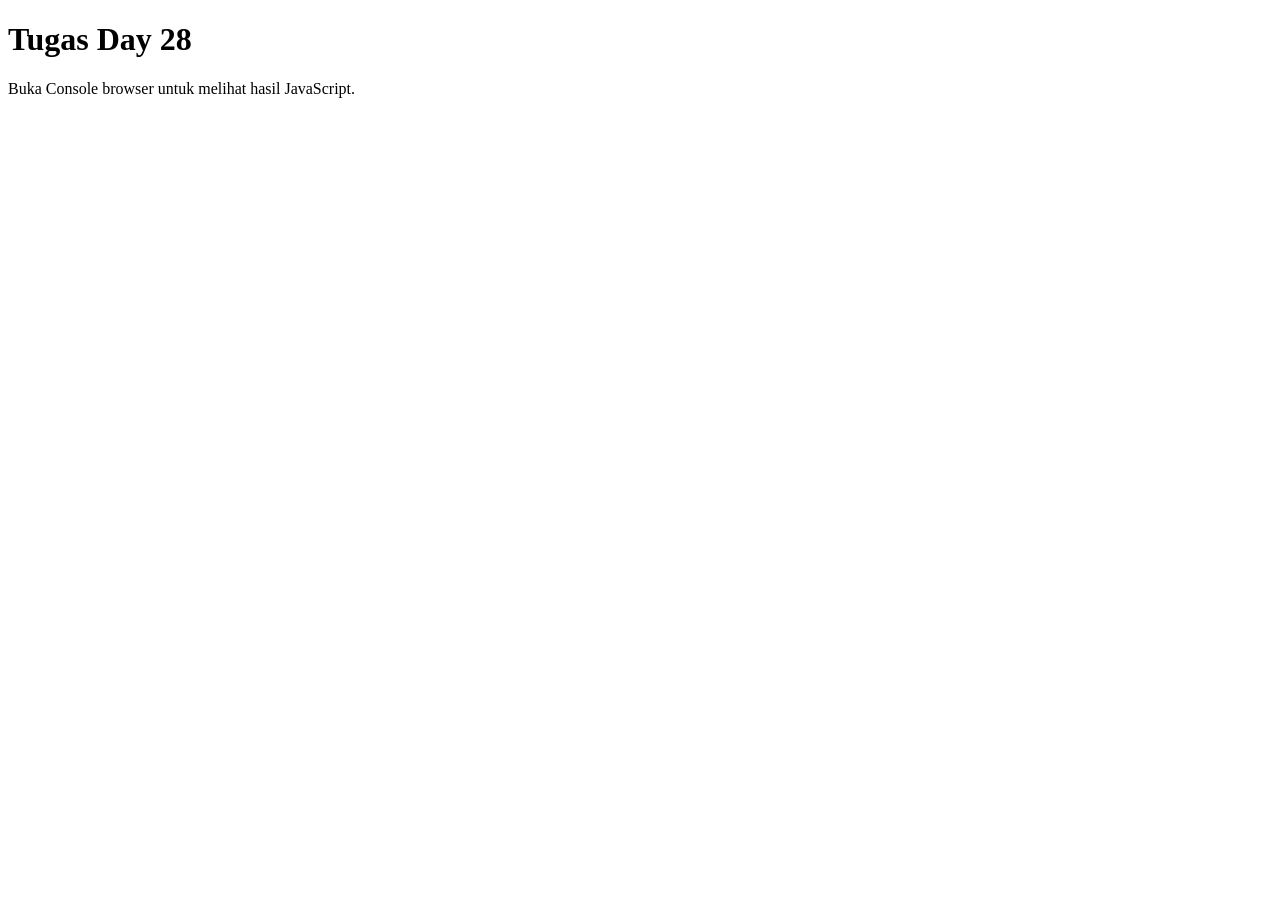
<file: day28/index.html>
<!DOCTYPE html>
<html lang="id">
<head>
    <meta charset="UTF-8">
    <meta name="viewport" content="width=device-width, initial-scale=1.0">
    <title>Tugas Day 28 - JavaScript</title>
</head>
<body>
    <h1>Tugas Day 28</h1>
    <p>Buka Console browser untuk melihat hasil JavaScript.</p>

    <script src="tugas day28.js"></script>
</body>
</html>
</file>
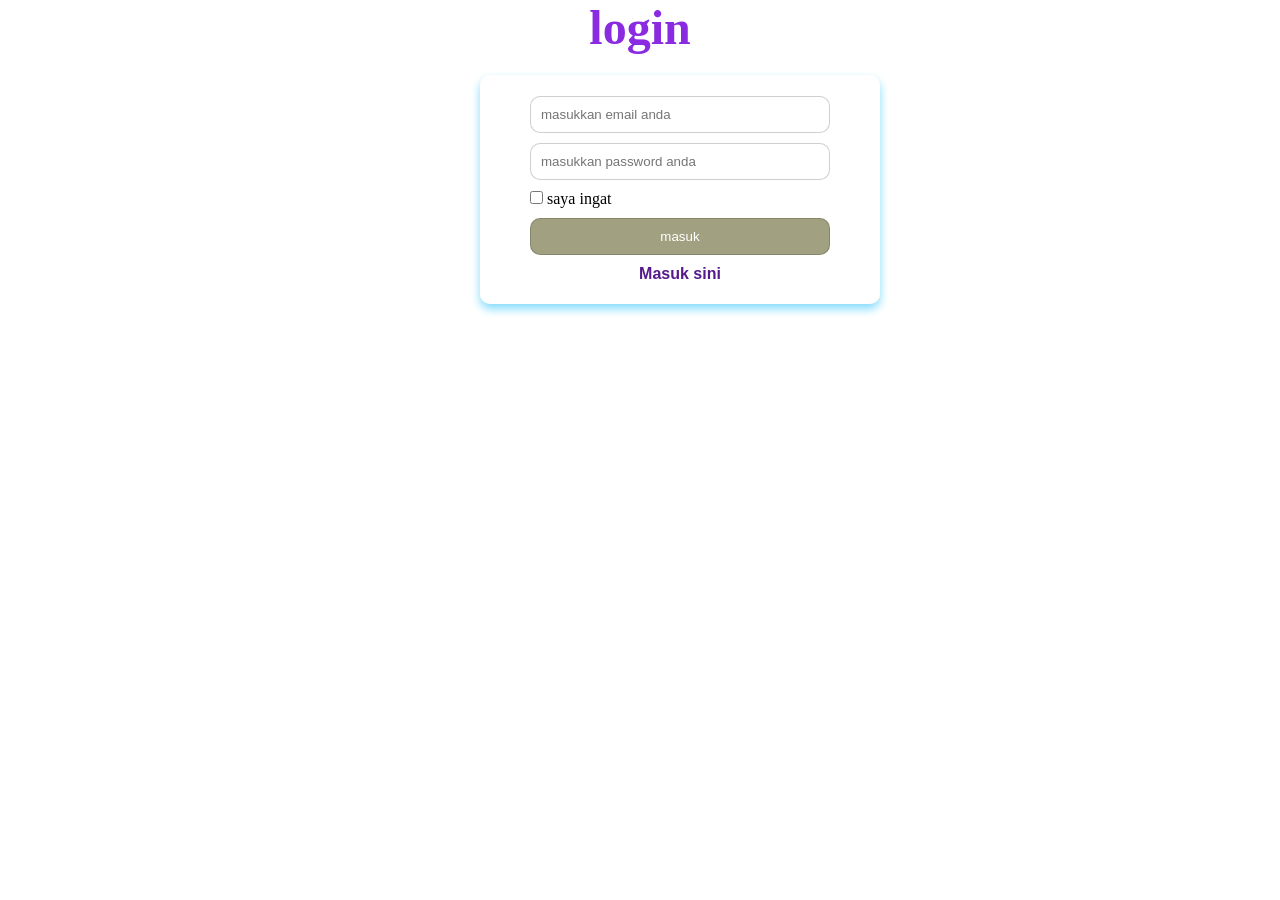
<file: Live coding/index.html>
<!DOCTYPE html>
<html lang="en">

<head>
    <meta charset="UTF-8">
    <meta name="viewport" content="width=device-width, initial-scale=1.0">
    <title>Live Coding</title>
    <link rel="stylesheet" href="style1.css">
</head>

<body>
    <div class="login">
        <h1>login</h1>
        <form action="email">
            <label for="email">
                <input type="email" placeholder="masukkan email anda" required>
            </label>
            <label for="password">
                <input type="password" placeholder="masukkan password anda" required>
            </label>
            <div class="ingat">
                <label>
                    <input type="checkbox">
                    saya ingat
                </label>
            </div>
            <button type="submit">masuk</button>
            <a href="">Masuk sini</a>
        </form>
    </div>
    <script src="script.js"></script>

    <body>
    </body>

</html>
</file>
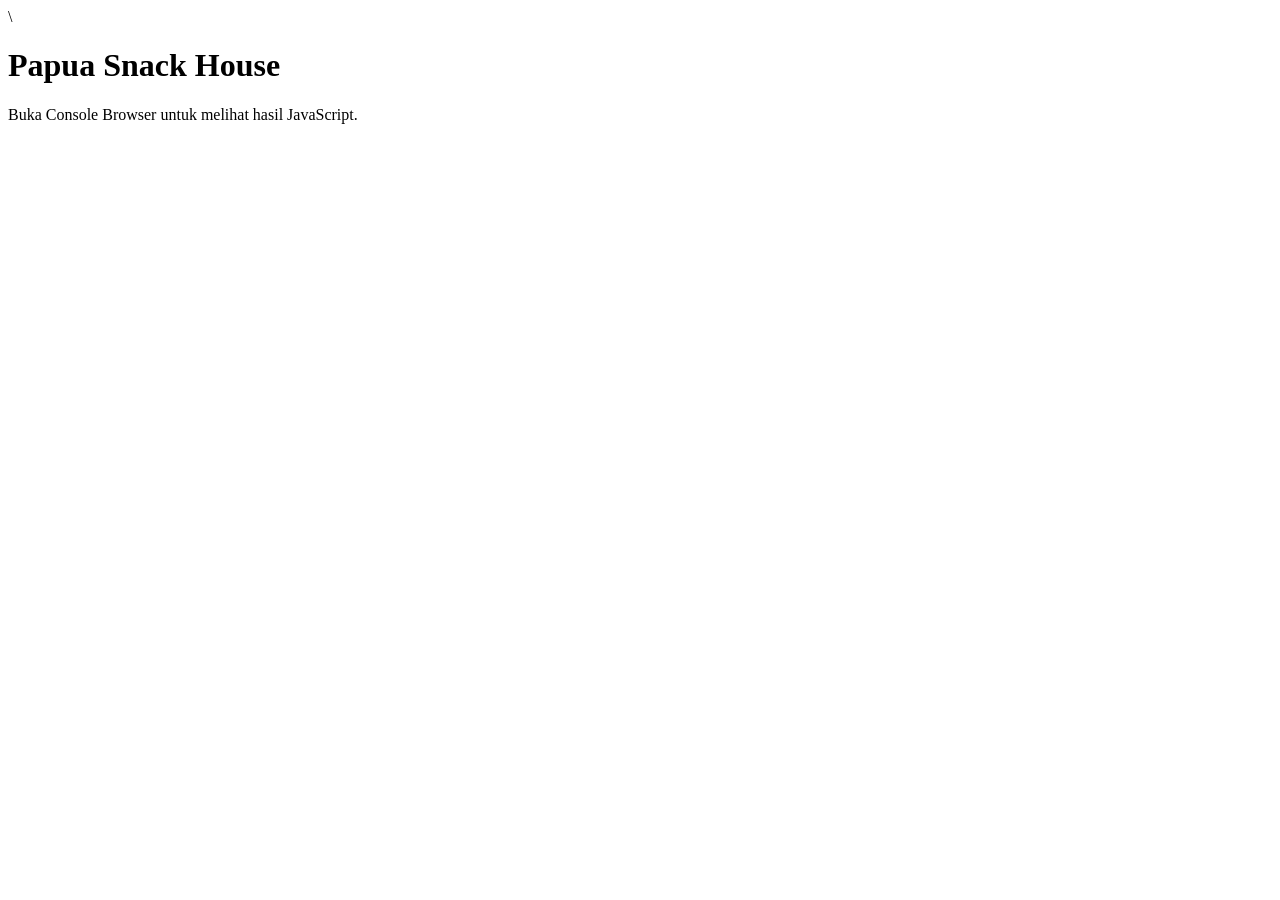
<file: tugas.js/index.html>
<!DOCTYPE html>
<html lang="id">
<head>
    <meta charset="UTF-8">
    <meta name="viewport" content="width=device-width, initial-scale=1.0">
    <title>Papua Snack House</title>\
      <link rel="icon" href="data:,">
</head>
<body>

    <h1>Papua Snack House</h1>
    <p>Buka Console Browser untuk melihat hasil JavaScript.</p>

    <script src="script.js"></script>
</body>
</html>
</file>
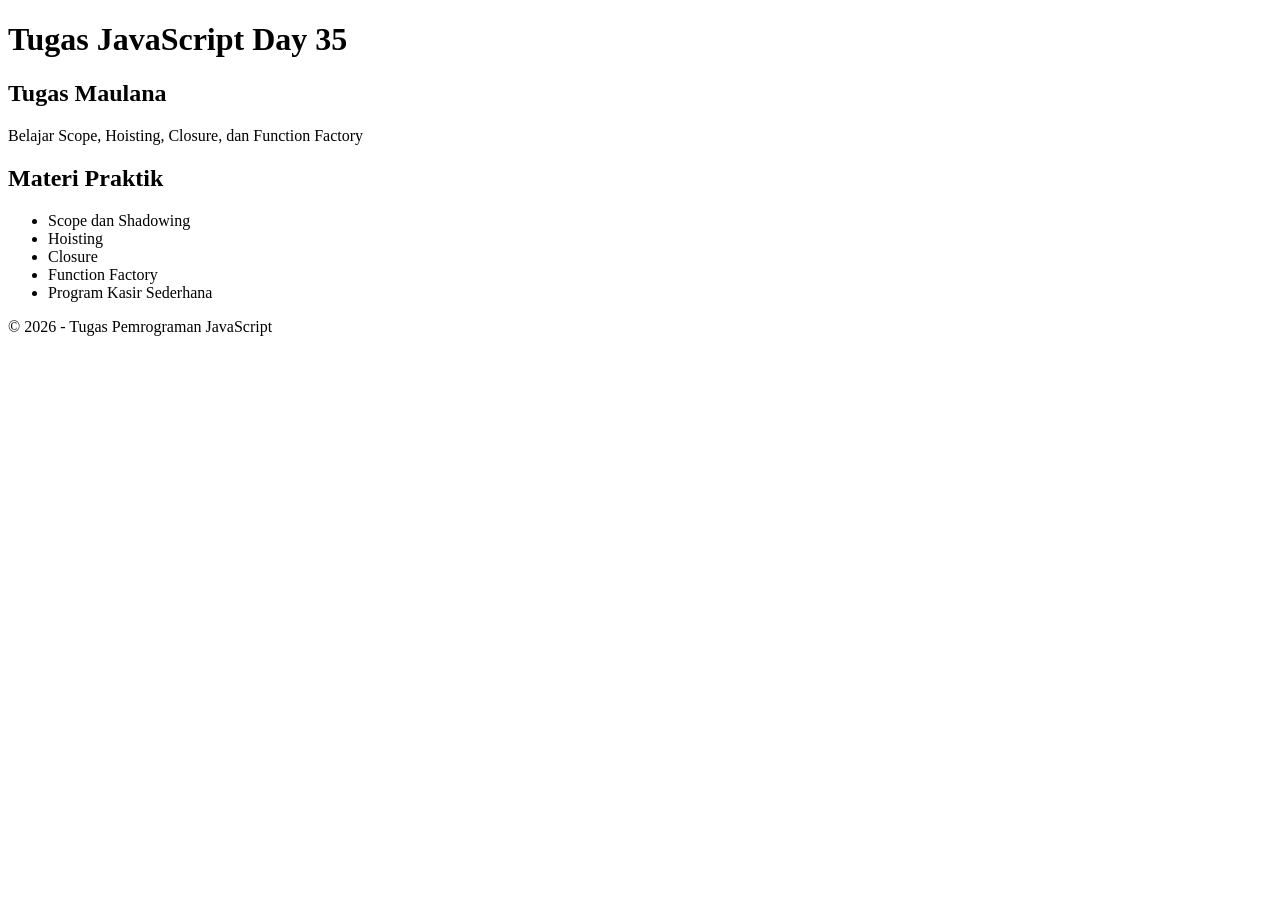
<file: day36 tugas/index36.html>
<!DOCTYPE html>
<html lang="id">
<head>
    <meta charset="UTF-8">
    <meta name="viewport" content="width=device-width, initial-scale=1.0">
    <meta name="description" content="Tugas JavaScript Day 35 tentang scope, hoisting, closure, dan function factory.">
    <title>Tugas Day 35 - JavaScript</title>
</head>
<body>
    <header>
        <h1>Tugas JavaScript Day 35</h1>
        <h2>Tugas Maulana</h2>
        <p>Belajar Scope, Hoisting, Closure, dan Function Factory</p>
    </header>

    <main>
        <section>
            <h2>Materi Praktik</h2>
            <ul>
                <li>Scope dan Shadowing</li>
                <li>Hoisting</li>
                <li>Closure</li>
                <li>Function Factory</li>
                <li>Program Kasir Sederhana</li>
            </ul>
        </section>
    </main>

    <footer>
        <p>&copy; 2026 - Tugas Pemrograman JavaScript</p>
    </footer>

    <script src="day36.js"></script>
</body>
</html>
</file>
<file: Live coding/style1.css>
*{
    margin:0;
    padding:0;
    box-sizing:border-box;
    /* display:flexbox; */

}
body {
    display: flex;
    justify-content: center;
    align-items: center;
    margin-top: 300px ;
    flex-direction: column;
}
h1 {
    color:blueviolet;
    font-size:3rem ;
    margin-bottom: 20px;
}
form {
    width: 400px;
    border:1px solid rgba(255, 252, 252, 0.459);
    border-radius: 10px;
    box-shadow: 0 5px 10px rgb(131, 220, 252);
    padding: 20px;
    display: flex;
    align-items: center;
    justify-content: center;
    flex-direction: column;
    gap: 10px;
}
label input {
    width: 300px;
    padding:10px;
    border: 1px solid rgba(0, 0, 0, 0.189);
    border-radius: 10px;
}
.ingat {
    width: 300px;
    display: flex;
    align-items: center;
    gap: 5px;
}
.ingat input {
    width: auto;
    margin: 0;
}

button {
    color: white;
    width: 300px;
    padding: 10px;
    background-color: rgb(161, 161, 129);
    border: 1px solid rgba(0, 0, 0, 0.169);
    border-radius: 10px;
    transition: 0.5s;
}
button:hover {
    background-color: rgb(233, 15, 15);
}
button:focus {
    background-color: rgb(245, 11, 11);
}
button:acive{
    transform: scale(0.98);
}
a{
    text-decoration: none;
    color: rbg(0, 208, 255);
    fons-size: 20px;
    font-family: 'poppins' , sans-serif;
    font-weight: bold;
}
body {
    margin:0;
    min-heigth: 100vh;
    display: flex;
    justify-content: center;
    align-items: center;
    background-color: white;
}
.login {
    width: 320px;
    text-align: center;
}
</file>
